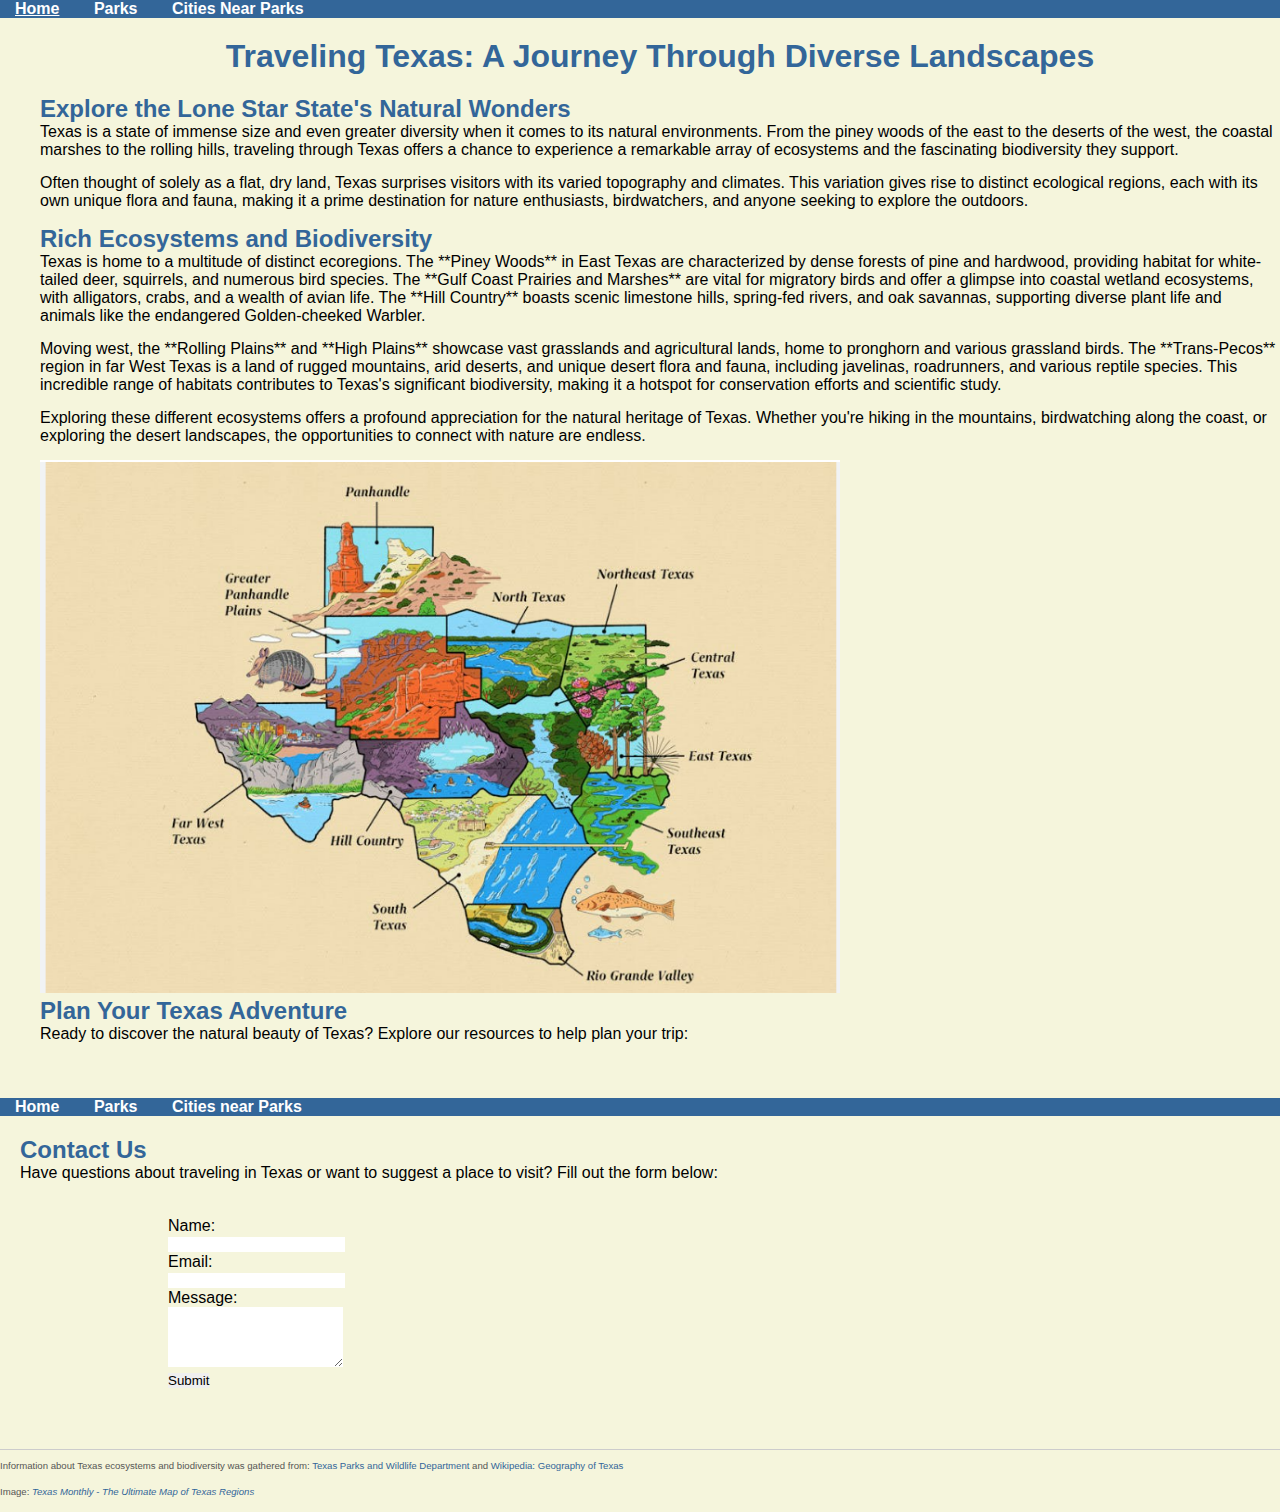
<file: index.html>
<!doctype html>
<html lang="en">
<head>
  <meta charset="UTF-8" />
  <meta name="viewport" content="width=device-width, initial-scale=1.0" />
  <title>Traveling Texas</title>
  <link href="style.css" rel="stylesheet" type="text/css" />
</head>

<body>
  <nav class="nav-bar top-nav">
    <a href="index.html">Home</a>
    <a href="parks.html">Parks</a>
    <a href="cities.html">Cities Near Parks</a>
 </nav>
 <div class="container">
  <header>
    <h1><b>Traveling Texas: A Journey Through Diverse Landscapes</b></h1>
  </header>

  <main>
    <section id="introduction">
      <h2>Explore the Lone Star State's Natural Wonders</h2>
      <p>Texas is a state of immense size and even greater diversity when it comes to its natural environments. From the piney woods of the east to the deserts of the west, the coastal marshes to the rolling hills, traveling through Texas offers a chance to experience a remarkable array of ecosystems and the fascinating biodiversity they support.</p>
      <p>Often thought of solely as a flat, dry land, Texas surprises visitors with its varied topography and climates. This variation gives rise to distinct ecological regions, each with its own unique flora and fauna, making it a prime destination for nature enthusiasts, birdwatchers, and anyone seeking to explore the outdoors.</p>
    </section>

    <section id="ecosystems">
      <h2>Rich Ecosystems and Biodiversity</h2>
      <p>Texas is home to a multitude of distinct ecoregions. The **Piney Woods** in East Texas are characterized by dense forests of pine and hardwood, providing habitat for white-tailed deer, squirrels, and numerous bird species. The **Gulf Coast Prairies and Marshes** are vital for migratory birds and offer a glimpse into coastal wetland ecosystems, with alligators, crabs, and a wealth of avian life. The **Hill Country** boasts scenic limestone hills, spring-fed rivers, and oak savannas, supporting diverse plant life and animals like the endangered Golden-cheeked Warbler.</p>
      <p>Moving west, the **Rolling Plains** and **High Plains** showcase vast grasslands and agricultural lands, home to pronghorn and various grassland birds. The **Trans-Pecos** region in far West Texas is a land of rugged mountains, arid deserts, and unique desert flora and fauna, including javelinas, roadrunners, and various reptile species. This incredible range of habitats contributes to Texas's significant biodiversity, making it a hotspot for conservation efforts and scientific study.</p>
      <p>Exploring these different ecosystems offers a profound appreciation for the natural heritage of Texas. Whether you're hiking in the mountains, birdwatching along the coast, or exploring the desert landscapes, the opportunities to connect with nature are endless.</p>
    </section>

 <section id="image">
      <img src="images/Screenshot 2025-04-30 195613.png" alt="Map of Texas Regions" title="The diverse regions of Texas" width="800" height="533">
    </section>

    <section id="plan-your-trip">
      <h2>Plan Your Texas Adventure</h2>
      <p>Ready to discover the natural beauty of Texas? Explore our resources to help plan your trip:</p>
    </section>

    
  </main>
 </div>
  <nav class="nav-bar">
    <a href="index.html">Home</a>
    <a href="parks.html">Parks</a>
    <a href="cities.html">Cities near Parks</a>
 </nav>
 <div class="container">
 <section id="contact-us">
  <h2>Contact Us</h2>
  <p>Have questions about traveling in Texas or want to suggest a place to visit? Fill out the form below:</p>
  <form action="https://formspree.io/f/mvgakevz" method="POST">
    <div>
      <label for="name">Name:</label><br>
      <input type="text" id="name" name="name" required>
    </div>
    <div>
      <label for="email">Email:</label><br>
      <input type="email" id="email" name="email" required>
    </div>
    <div>
      <label for="message">Message:</label><br>
      <textarea id="message" name="message" rows="4" required></textarea>
    </div>
    <div>
      <button type="submit">Submit</button>
    </div>
  </form>
</section>
 </div>
 
 <div class="credits">
    <p>Information about Texas ecosystems and biodiversity was gathered from: <a href="https://tpwd.texas.gov/">Texas Parks and Wildlife Department</a> and <a href="https://en.wikipedia.org/wiki/Geography_of_Texas">Wikipedia: Geography of Texas</a></p>
    <p>Image: <a href="https://www.texasmonthly.com/being-texan/the-ultimate-map-of-texas-regions/"><i>Texas Monthly</i> - <i>The Ultimate Map of Texas Regions</i></a></p>

  </div>
</body>
</html>
</file>
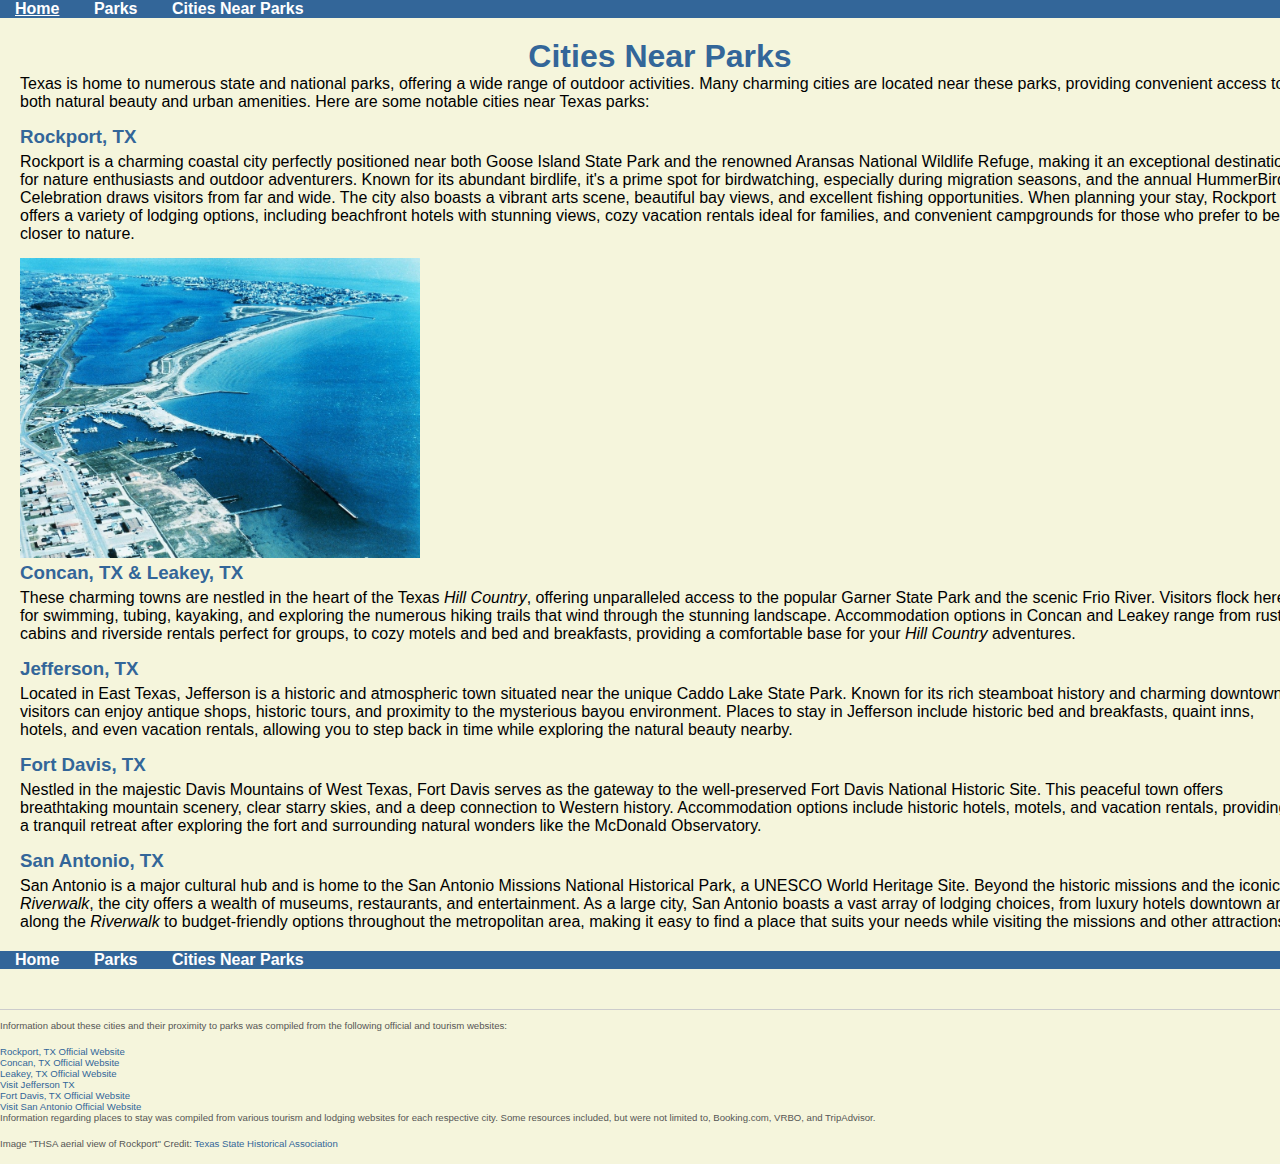
<file: cities.html>
<!DOCTYPE html>
<html lang="en">
<head>
    <meta charset="UTF-8">
    <meta name="viewport" content="width=device-width, initial-scale=1.0">
    <title>Cities Near Parks</title>
    <link href="style.css" rel="stylesheet" type="text/css" />
</head>
<body> <nav class="nav-bar">
 <a href="index.html">Home</a>
 <a href="parks.html">Parks</a>
        <a href="cities.html">Cities Near Parks</a>
    </nav>
 <div class="container">
 <h1><b>Cities Near Parks</b></h1>
    
    <p>Texas is home to numerous state and national parks, offering a wide range of outdoor activities. Many charming cities are located near these parks, providing convenient access to both natural beauty and urban amenities. Here are some notable cities near Texas parks:</p>

    <ul>
 <li>
 <h3><a href="https://www.rockport-fulton.org/" target="_blank">Rockport, TX</a></h3>
 <p>Rockport is a charming coastal city perfectly positioned near both Goose Island State Park and the renowned Aransas National Wildlife Refuge, making it an exceptional destination for nature enthusiasts and outdoor adventurers. Known for its abundant birdlife, it's a prime spot for birdwatching, especially during migration seasons, and the annual HummerBird Celebration draws visitors from far and wide. The city also boasts a vibrant arts scene, beautiful bay views, and excellent fishing opportunities. When planning your stay, Rockport offers a variety of lodging options, including beachfront hotels with stunning views, cozy vacation rentals ideal for families, and convenient campgrounds for those who prefer to be closer to nature.</p>
 <img src="images/THSA aerial view of Rockport.png" alt="Aerial view of Rockport" title="Aerial view of Rockport" width="400" height="300">
 </li>
        <li>
 
            <h3><a href="https://www.concan.com/" target="_blank">Concan, TX</a> & <a href="https://www.leakey-tx.com/" target="_blank">Leakey, TX</a></h3>
            <p>These charming towns are nestled in the heart of the Texas <i>Hill Country</i>, offering unparalleled access to the popular Garner State Park and the scenic Frio River.  Visitors flock here for swimming, tubing, kayaking, and exploring the numerous hiking trails that wind through the stunning landscape.  Accommodation options in Concan and Leakey range from rustic cabins and riverside rentals perfect for groups, to cozy motels and bed and breakfasts, providing a comfortable base for your <i>Hill Country</i> adventures.</p>
        </li>
        <li>
            <h3><a href="https://www.visitjeffersontexas.com/" target="_blank">Jefferson, TX</a></h3>
            <p>Located in East Texas, Jefferson is a historic and atmospheric town situated near the unique Caddo Lake State Park. Known for its rich steamboat history and charming downtown, visitors can enjoy antique shops, historic tours, and proximity to the mysterious bayou environment. Places to stay in Jefferson include historic bed and breakfasts, quaint inns, hotels, and even vacation rentals, allowing you to step back in time while exploring the natural beauty nearby.</p>
        </li>
        <li>
            <h3><a href="https://fortdavis.com/" target="_blank">Fort Davis, TX</a></h3>
            <p>Nestled in the majestic Davis Mountains of West Texas, Fort Davis serves as the gateway to the well-preserved Fort Davis National Historic Site.  This peaceful town offers breathtaking mountain scenery, clear starry skies, and a deep connection to Western history.  Accommodation options include historic hotels, motels, and vacation rentals, providing a tranquil retreat after exploring the fort and surrounding natural wonders like the McDonald Observatory.</p>
        </li>
        <li>
            <h3><a href="https://www.visitsanantonio.com/" target="_blank">San Antonio, TX</a></h3>
            <p>San Antonio is a major cultural hub and is home to the San Antonio Missions National Historical Park, a UNESCO World Heritage Site. Beyond the historic missions and the iconic <i>Riverwalk</i>, the city offers a wealth of museums, restaurants, and entertainment.  As a large city, San Antonio boasts a vast array of lodging choices, from luxury hotels downtown and along the <i>Riverwalk</i> to budget-friendly options throughout the metropolitan area, making it easy to find a place that suits your needs while visiting the missions and other attractions.</p>
        </li>
    </ul>
 </div>
    <nav class="nav-bar">
        <a href="index.html">Home</a>
        <a href="parks.html">Parks</a>
        <a href="cities.html">Cities Near Parks</a>
    </nav>
 <div class="credits">
        <p>Information about these cities and their proximity to parks was compiled from the following official and tourism websites:</p>
 <a href="https://www.rockport-fulton.org/" target="_blank">Rockport, TX Official Website</a>
            <li><a href="https://www.concan.com/" target="_blank">Concan, TX Official Website</a></li>
            <li><a href="https://www.leakey-tx.com/" target="_blank">Leakey, TX Official Website</a></li>
            <li><a href="https://www.visitjeffersontexas.com/" target="_blank">Visit Jefferson TX</a></li>
            <li><a href="https://fortdavis.com/" target="_blank">Fort Davis, TX Official Website</a></li>
            <li><a href="https://www.visitsanantonio.com/" target="_blank">Visit San Antonio Official Website</a></li></ul>
        <p>Information regarding places to stay was compiled from various tourism and lodging websites for each respective city. Some resources included, but were not limited to, Booking.com, VRBO, and TripAdvisor.</p>
 <p>Image "THSA aerial view of Rockport" Credit: <a href="https://www.tshaonline.org/handbook/entries/rockport-tx">Texas State Historical Association</a></p>
    </div>
</body>
</html>
</file>
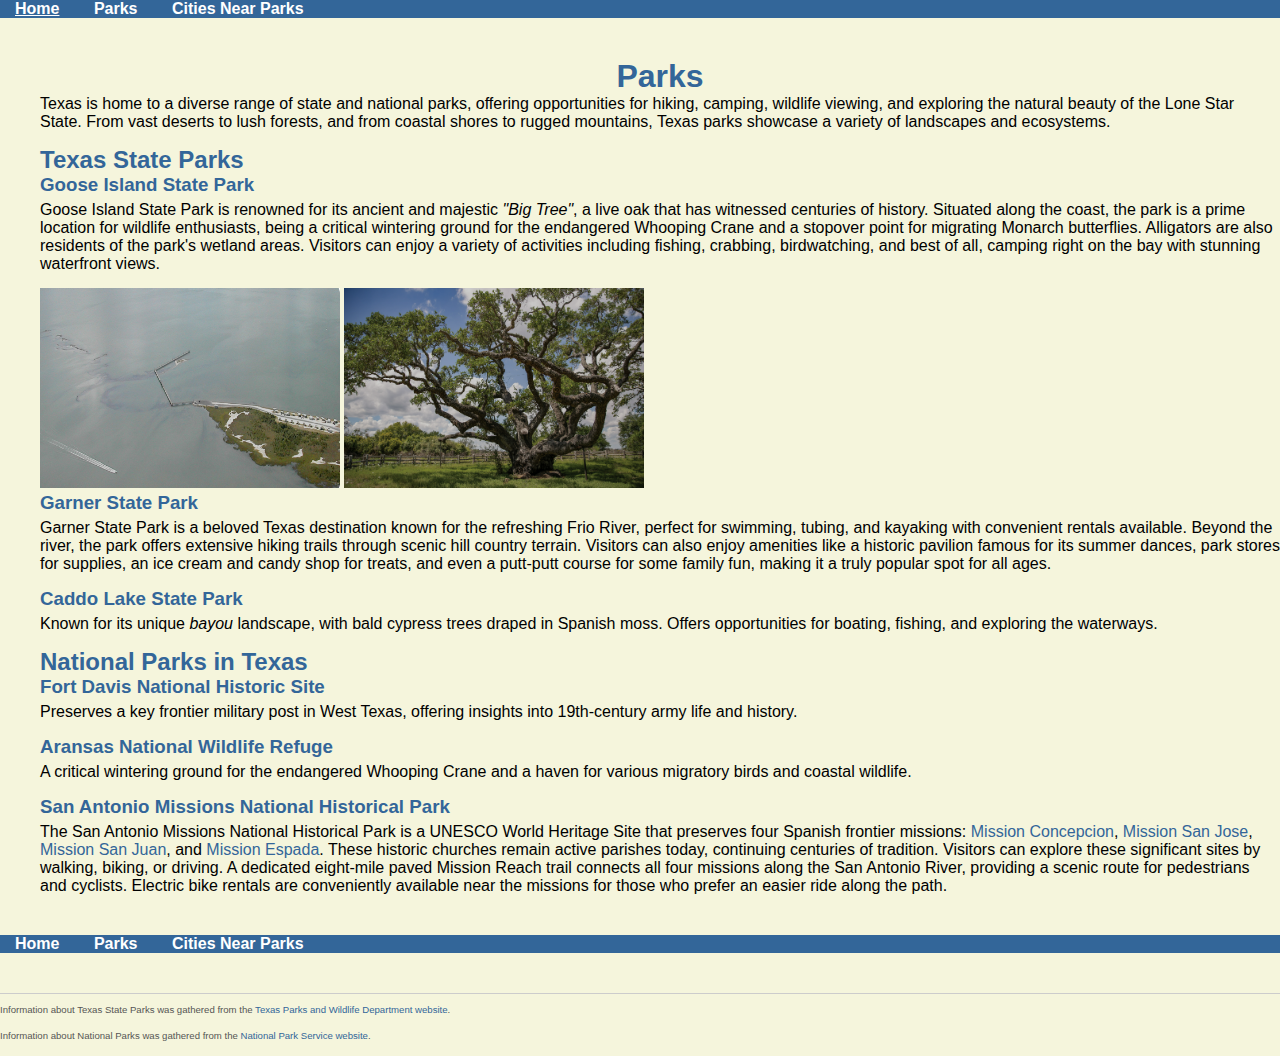
<file: parks.html>
<!DOCTYPE html>
<html lang="en">
<head>
    <meta charset="UTF-8">
    <meta name="viewport" content="width=device-width, initial-scale=1.0">
    <title>Texas Parks</title>
    <link href="style.css" rel="stylesheet" type="text/css" />

</head>
    <nav class="nav-bar">
 <a href="index.html">Home</a> <a href="parks.html">Parks</a> <a href="cities.html">Cities Near Parks</a> 
    </nav>
<body>
 <main>
 <div class="container">
 <h1><b>Parks</b></h1>
 <p>
 Texas is home to a diverse range of state and national parks, offering opportunities for hiking, camping, wildlife viewing, and exploring the natural beauty of the Lone Star State. From vast deserts to lush forests, and from coastal shores to rugged mountains, Texas parks showcase a variety of landscapes and ecosystems.
 </p>
    
 <h2>Texas State Parks</h2>
 <ul>
 <li>
 <h3><a href="https://tpwd.texas.gov/state-parks/goose-island">Goose Island State Park</a></h3>
 <p>Goose Island State Park is renowned for its ancient and majestic <i>"Big Tree"</i>, a live oak that has witnessed centuries of history. Situated along the coast, the park is a prime location for wildlife enthusiasts, being a critical wintering ground for the endangered Whooping Crane and a stopover point for migrating Monarch butterflies. Alligators are also residents of the park's wetland areas. Visitors can enjoy a variety of activities including fishing, crabbing, birdwatching, and best of all, camping right on the bay with stunning waterfront views.</p>
 </li>
 <div class="goose-images">
 <img src="images/Screenshot 2025-05-01 173915.png" alt="Drone Image Goose Island State Park" title="Drone Image Goose Island State Park" width="300" height="200">
 <img src="images/Screenshot 2025-05-01 182325.png" alt="Big Tree Goose Island" title="Big Tree Goose Island" width="300" height="200">
 </div>

 <li>
 <h3><a href="https://tpwd.texas.gov/state-parks/garner">Garner State Park</a></h3>
 <p>Garner State Park is a beloved Texas destination known for the refreshing Frio River, perfect for swimming, tubing, and kayaking with convenient rentals available. Beyond the river, the park offers extensive hiking trails through scenic hill country terrain. Visitors can also enjoy amenities like a historic pavilion famous for its summer dances, park stores for supplies, an ice cream and candy shop for treats, and even a putt-putt course for some family fun, making it a truly popular spot for all ages.</p>
 </li>
 <li>
 <h3><a href="https://tpwd.texas.gov/state-parks/caddo-lake">Caddo Lake State Park</a></h3>
 <p>Known for its unique <i>bayou</i> landscape, with bald cypress trees draped in Spanish moss. Offers opportunities for boating, fishing, and exploring the waterways.</p>
 </li>
 </ul>

 <h2>National Parks in Texas</h2>
 <ul>

 <li>
 <h3><a href="https://www.nps.gov/foda/index.htm">Fort Davis National Historic Site</a></h3>
 <p>Preserves a key frontier military post in West Texas, offering insights into 19th-century army life and history.</p>
 </li>

 <li>
 <h3><a href="https://www.fws.gov/refuge/aransas">Aransas National Wildlife Refuge</a></h3>
 <p>A critical wintering ground for the endangered Whooping Crane and a haven for various migratory birds and coastal wildlife.</p>
 </li>

 <li>
 <h3><a href="https://www.nps.gov/saan/index.htm">San Antonio Missions National Historical Park</a></h3>
 <p>The San Antonio Missions National Historical Park is a UNESCO World Heritage Site that preserves four Spanish frontier missions: <a href="https://www.missionconcepcion.org/">Mission Concepcion</a>, <a href="https://www.sanjosemission.org/">Mission San Jose</a>, <a href="https://www.missionsanjuan.com/">Mission San Juan</a>, and <a href="https://www.missionsanfrancisco.com/">Mission Espada</a>. These historic churches remain active parishes today, continuing centuries of tradition. Visitors can explore these significant sites by walking, biking, or driving. A dedicated eight-mile paved Mission Reach trail connects all four missions along the San Antonio River, providing a scenic route for pedestrians and cyclists. Electric bike rentals are conveniently available near the missions for those who prefer an easier ride along the path.</p>

 </li>

 </ul>

 
 </ul>
 </div>
 </main>
    <nav class="nav-bar">
 <a href="index.html">Home</a> <a href="parks.html">Parks</a> <a href="cities.html">Cities Near Parks</a>
    </nav>

 <div class="credits">
 <p>Information about Texas State Parks was gathered from the <a href="https://tpwd.texas.gov/">Texas Parks and Wildlife Department website</a>.</p>
 <p>Information about National Parks was gathered from the <a href="https://www.nps.gov/">National Park Service website</a>.</p>
 </div>
</body>
</html>
</file>
<file: style.css>
* {
 margin: 0;
 padding: 0;
 border: 0;
 box-sizing: border-box;
}
body {
    font-family: Arial, sans-serif;
    background-color: beige;
    color: black;
    margin: 0;
    padding: 0;
}

.container {
    margin: 20px;
    width: 100%;
}

main {
    margin: 0 auto;
    padding: 20px;
}

h1 {
    text-align: center;
    margin: auto;
    color: #336699;
}
h2, h3 {
 color: #336699;
}
h3 {
    margin-bottom: 5px;
}

p {
    margin-bottom: 15px;
}
a {
    color: #336699;
    text-decoration: none;
}

a:hover{
    text-decoration: underline;
}
nav {
    background-color: #336699;
    margin: 0 auto;
}

.nav-bar {
 width: 100%;
 margin: 0 auto;
}

.nav-bar a {
    color: white;
    text-decoration: none;
    font-weight: bold;
    padding: 10px 15px;
    transition: text-decoration 3s;
}
.nav-bar a:hover {
    text-decoration: underline;
}
ul {
    
    list-style-type: none;
    margin-left: 0;
    padding-left: 0;
}


li {
    margin-bottom: 0px;
 list-style-type: none;
}

.credits {
    font-size: 0.6em;
    margin-top: 40px;
    color: #555;
    border-top: 1px solid #ccc;
    padding-top: 10px;
}
.credits ul {
    padding-left: 0;
    margin-left: 0;
}
.city-image {
    display: block;
    margin-top: 10px;
    max-width: 100%;
    height: auto;
}

#contact-us form {
 padding: 20px;
  margin: 0 auto;
  width: 80%;
}
</file>
